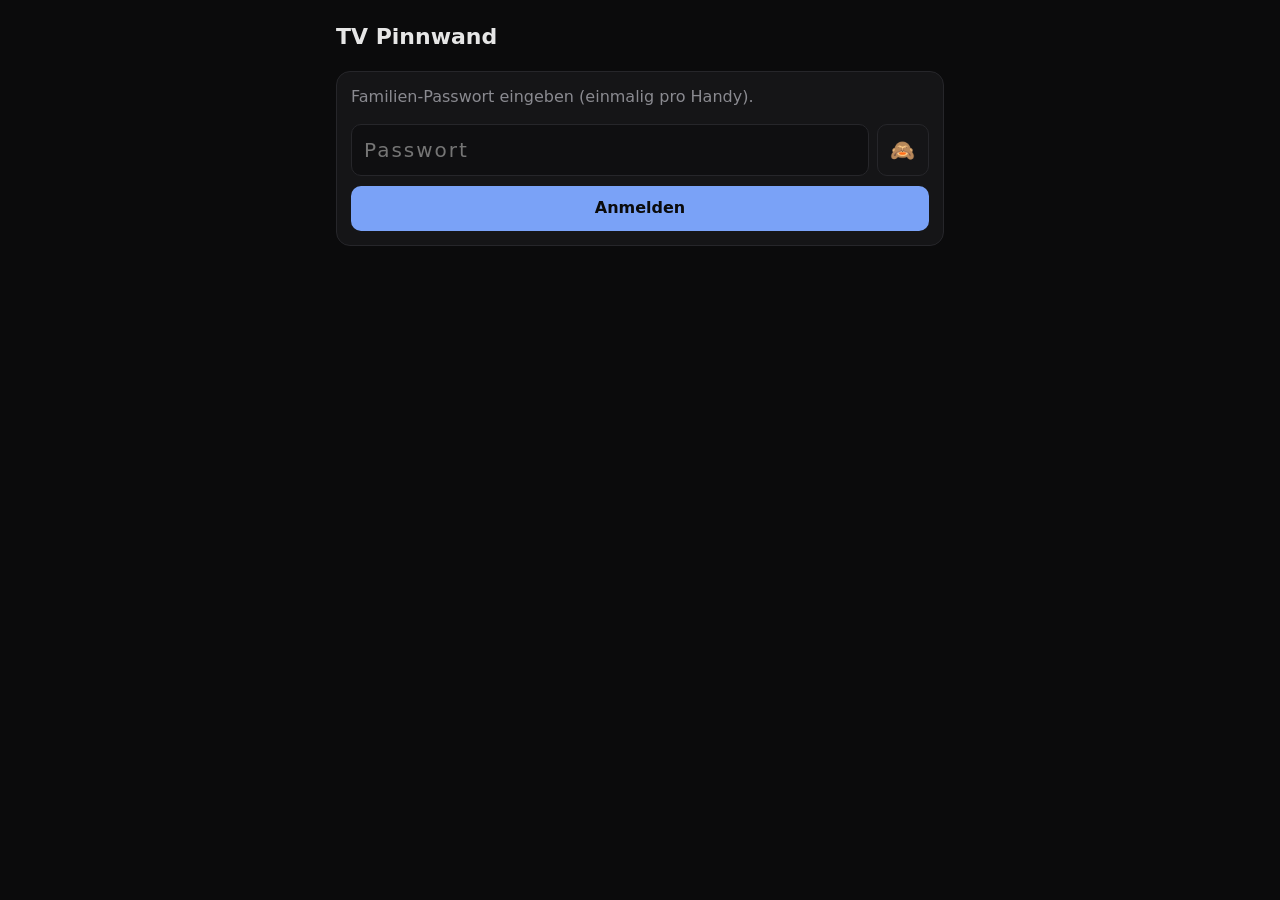
<file: public/admin.html>
<!DOCTYPE html>
<html lang="de">
<head>
<meta charset="utf-8">
<meta name="viewport" content="width=device-width, initial-scale=1, viewport-fit=cover">
<meta name="theme-color" content="#0b0b0c">
<meta name="apple-mobile-web-app-capable" content="yes">
<title>TV Pinnwand</title>
<style>
  :root { --bg:#0b0b0c; --card:#151517; --line:#26262a; --text:#e6e6e6; --muted:#8a8a90; --accent:#7aa2f7; --red:#f7768e; }
  * { box-sizing:border-box; }
  body { margin:0; background:var(--bg); color:var(--text); font:16px/1.4 -apple-system, system-ui, Roboto, sans-serif; padding:16px 16px 60px; max-width:640px; margin-inline:auto; }
  h1 { font-size:22px; margin:6px 0 18px; display:flex; justify-content:space-between; align-items:center; }
  h1 small { font-size:13px; color:var(--muted); font-weight:400; }
  h2 { font-size:13px; text-transform:uppercase; letter-spacing:2px; color:var(--muted); margin:28px 0 10px; }
  .card { background:var(--card); border:1px solid var(--line); border-radius:14px; padding:14px; }
  input, select, textarea, button { font:inherit; color:var(--text); background:#0f0f11; border:1px solid var(--line); border-radius:10px; padding:11px 12px; width:100%; }
  textarea { resize:vertical; min-height:70px; }
  button { background:var(--accent); color:#0b0b0c; border:0; font-weight:600; cursor:pointer; }
  button.ghost { background:transparent; color:var(--muted); border:1px solid var(--line); width:auto; padding:6px 10px; font-size:14px; }
  .row { display:grid; grid-template-columns:1fr 1fr; gap:10px; margin-bottom:10px; }
  label.chk { display:flex; align-items:center; gap:8px; color:var(--muted); margin:10px 0; }
  label.chk input { width:auto; }
  .list { margin-top:12px; }
  .item { display:flex; gap:10px; align-items:flex-start; padding:12px 0; border-top:1px solid var(--line); }
  .item .body { flex:1; min-width:0; }
  .item .meta { font-size:13px; color:var(--muted); }
  .item .bar { width:4px; align-self:stretch; border-radius:2px; }
  .chips { display:flex; flex-wrap:wrap; gap:8px; margin-bottom:10px; }
  .chip { padding:7px 12px; border-radius:20px; border:1px solid var(--line); color:var(--muted); width:auto; background:transparent; font-weight:500; }
  .chip.on { color:#0b0b0c; }
  .toast { position:fixed; left:50%; bottom:20px; transform:translateX(-50%); background:#222; padding:10px 18px; border-radius:20px; font-size:14px; opacity:0; transition:opacity .3s; }
  .toast.show { opacity:1; }
  .hidden { display:none; }
  .rec { display:flex; align-items:center; gap:14px; margin:10px 0; }
  .recbtn { width:64px; height:64px; border-radius:50%; flex:none; background:#2a1216; border:2px solid var(--red); color:var(--red); font-size:24px; padding:0; }
  .recbtn.on { background:var(--red); color:#0b0b0c; animation:pulse 1.2s infinite; }
  @keyframes pulse { 50% { opacity:.6; } }
  .rectime { font-size:22px; font-variant-numeric:tabular-nums; }
  audio { width:100%; margin:6px 0 10px; }
  .thumbs { display:grid; grid-template-columns:repeat(3,1fr); gap:8px; margin-top:12px; }
  .thumb { position:relative; aspect-ratio:1; border-radius:10px; overflow:hidden; background:#000; }
  .thumb img { width:100%; height:100%; object-fit:cover; display:block; }
  .thumb button { position:absolute; top:4px; right:4px; width:28px; height:28px; border-radius:50%; padding:0; background:rgba(0,0,0,.7); color:#fff; font-size:16px; line-height:28px; }
  .filebtn { display:block; text-align:center; background:#1c2333; color:var(--accent); border:1px dashed #33405e; border-radius:10px; padding:12px; cursor:pointer; }
  .filebtn input { display:none; }
  .progress { color:var(--muted); font-size:14px; margin-top:8px; }
  .emojis { display:flex; flex-wrap:wrap; gap:4px; margin:4px 0 8px; }
  .emojis button { width:auto; background:transparent; border:1px solid var(--line); padding:4px 7px; font-size:22px; line-height:1; border-radius:8px; }
  .empty { color:var(--muted); font-size:14px; padding:10px 0 0; }
</style>
</head>
<body>

<div id="login" class="hidden">
  <h1>TV Pinnwand</h1>
  <div class="card">
    <p style="margin-top:0;color:var(--muted)">Familien-Passwort eingeben (einmalig pro Handy).</p>
    <div style="display:flex;gap:8px">
      <input id="pw" type="text" placeholder="Passwort" autocomplete="off" autocapitalize="off" spellcheck="false" style="font-size:20px;letter-spacing:2px">
      <button id="pwEye" type="button" class="ghost" style="width:56px;font-size:20px" aria-label="Passwort zeigen oder verstecken">🙈</button>
    </div>
    <div style="height:10px"></div>
    <button id="pwBtn">Anmelden</button>
  </div>
</div>

<div id="app" class="hidden">
  <h1>TV Pinnwand <small id="who"></small></h1>

  <h2>Nachricht an die Familie</h2>
  <div class="card">
    <div style="color:var(--muted);font-size:14px;margin-bottom:6px">Für wen?</div>
    <div class="chips" id="toChips"></div>
    <div class="emojis" data-for="noteText"></div>
    <textarea id="noteText" placeholder="z. B. Pass auf die Katze auf 🐱"></textarea>
    <label class="chk"><input type="checkbox" id="noteToday" checked> Nur heute anzeigen</label>
    <button id="noteAdd">Auf den TV schicken</button>
    <div class="list" id="noteList"></div>
  </div>

  <h2>Sprachnachricht</h2>
  <div class="card">
    <div style="color:var(--muted);font-size:14px;margin-bottom:6px">Für wen?</div>
    <div class="chips" id="vToChips"></div>
    <div class="emojis" data-for="vTitle"></div>
    <input id="vTitle" placeholder="Titel (optional), z. B. Gute Nacht 🌙">
    <div class="rec">
      <button class="recbtn" id="recBtn" aria-label="Aufnehmen">●</button>
      <div><div class="rectime" id="recTime">0:00</div><div class="progress" id="recHint">Tippen zum Aufnehmen</div></div>
    </div>
    <audio id="recPreview" controls class="hidden"></audio>
    <button id="vSend" class="hidden">Sprachnachricht senden</button>
    <label class="filebtn" style="margin-top:10px">oder Audiodatei auswählen<input type="file" id="vFile" accept="audio/*"></label>
    <div class="list" id="vList"></div>
  </div>

  <h2>Fotos für die TV-Ecke</h2>
  <div class="card">
    <label class="filebtn">📷 Fotos auswählen (mehrere möglich)<input type="file" id="pFiles" accept="image/*" multiple></label>
    <div class="progress" id="pProgress"></div>
    <div class="thumbs" id="pThumbs"></div>
  </div>

  <h2>Termine (zusätzlich zum Kalender)</h2>
  <div class="card">
    <input id="evTitle" placeholder="z. B. Erina Zahnarzt" style="margin-bottom:10px">
    <div class="row">
      <input id="evDate" type="date">
      <input id="evTime" type="time">
    </div>
    <button id="evAdd">Termin hinzufügen</button>
    <div class="list" id="evList"></div>
  </div>

  <h2>Wichtig</h2>
  <div class="card">
    <input id="impText" placeholder="z. B. Steuererklärung" style="margin-bottom:10px">
    <div class="row">
      <input id="impDate" type="date">
      <div style="color:var(--muted);font-size:13px;align-self:center">Fällig am (optional)</div>
    </div>
    <button id="impAdd">Hinzufügen</button>
    <div class="list" id="impList"></div>
  </div>

  <h2>Spruch des Tages</h2>
  <div class="card">
    <textarea id="quote" placeholder="Leer lassen = Ayah des Tages wird angezeigt"></textarea>
    <div style="height:10px"></div>
    <div class="row">
      <button id="quoteSave">Spruch setzen</button>
      <button id="quoteClear" class="ghost" style="width:100%">Wieder Ayah zeigen</button>
    </div>
  </div>

  <h2>Banner oben (optional)</h2>
  <div class="card">
    <input id="msg" placeholder="z. B. Heute Abend Besuch von Oma">
    <div style="height:10px"></div>
    <div class="row">
      <button id="msgSave">Banner setzen</button>
      <button id="msgClear" class="ghost" style="width:100%">Banner entfernen</button>
    </div>
  </div>

  <h2>Ich bin</h2>
  <div class="card">
    <div class="chips" id="meChips"></div>
    <button class="ghost" id="logout">Abmelden</button>
  </div>
</div>

<div class="toast" id="toast"></div>

<script>
const $ = id => document.getElementById(id);
const store = {
  get(k) { try { return localStorage.getItem(k); } catch (e) { return null; } },
  set(k, v) { try { localStorage.setItem(k, v); } catch (e) {} },
  del(k) { try { localStorage.removeItem(k); } catch (e) {} },
};
let data = null, family = [], toSel = 'Alle', lang = 'de';
const today = () => { const d = new Date(); return d.getFullYear() + '-' + String(d.getMonth()+1).padStart(2,'0') + '-' + String(d.getDate()).padStart(2,'0'); };
const uid = () => Date.now().toString(36) + Math.random().toString(36).slice(2, 6);
const colorOf = n => (family.find(f => f.name === n) || {}).color || '#9aa5ce';
const fmtDate = s => { if (!s) return ''; const [y,m,d] = s.split('-'); return d + '.' + m + '.' + y; };

function toast(t) { const e = $('toast'); e.textContent = t; e.classList.add('show'); setTimeout(() => e.classList.remove('show'), 1800); }

async function load() {
  const r = await fetch('api.php?_=' + Date.now(), { headers: { 'X-Token': store.get('dash_token') || '' } });
  if (r.status === 403) { store.del('dash_token'); throw new Error('Passwort falsch'); }
  const d = await r.json();
  if (d.error) throw new Error(d.error);
  family = d.settings.family || [];
  lang = d.settings.lang || 'de';
  const al = d.settings.aliases || {}, me = store.get('dash_me');
  if (me && al[me]) store.set('dash_me', al[me]);
  return d;
}

// Immer zuerst neuesten Stand holen, dann ändern, dann speichern –
// so überschreiben sich zwei Handys nicht gegenseitig.
async function mutate(fn, okText) {
  try {
    const d = await load();
    fn(d);
    const r = await fetch('api.php', {
      method: 'POST',
      headers: { 'Content-Type': 'application/json', 'X-Token': store.get('dash_token') || '' },
      body: JSON.stringify(d),
    });
    if (r.status === 401) { store.del('dash_token'); showLogin(); toast('Passwort falsch'); return; }
    if (!r.ok) throw new Error('Fehler ' + r.status);
    data = d;
    render();
    if (okText) toast(okText);
  } catch (e) { toast('Nicht gespeichert: ' + e.message); }
}

function chips(box, selected, onPick, includeAll) {
  box.innerHTML = '';
  family.filter(f => includeAll || f.name !== 'Alle').forEach(f => {
    const b = document.createElement('button');
    b.className = 'chip' + (f.name === selected ? ' on' : '');
    if (f.name === selected) b.style.background = f.color;
    b.textContent = (f.name === 'Alle' && lang === 'sq') ? 'Të gjithë' : f.name;
    b.onclick = () => onPick(f.name);
    box.appendChild(b);
  });
}

function item(color, text, meta, onDel) {
  const row = document.createElement('div'); row.className = 'item';
  const bar = document.createElement('div'); bar.className = 'bar'; bar.style.background = color;
  const body = document.createElement('div'); body.className = 'body';
  const t = document.createElement('div'); t.textContent = text;
  const m = document.createElement('div'); m.className = 'meta'; m.textContent = meta;
  body.append(t, m);
  const del = document.createElement('button'); del.className = 'ghost'; del.textContent = 'Löschen'; del.onclick = onDel;
  row.append(bar, body, del);
  return row;
}

function render() {
  const me = store.get('dash_me') || '';
  $('who').textContent = me ? 'als ' + me : '';
  chips($('toChips'), toSel, n => { toSel = n; render(); }, true);
  chips($('meChips'), me, n => { store.set('dash_me', n); render(); }, false);

  const t = today();
  const nl = $('noteList'); nl.innerHTML = '';
  const notes = (data.notes || []).filter(n => !n.until || n.until >= t);
  if (!notes.length) nl.innerHTML = '<div class="empty">Keine Nachrichten auf dem TV</div>';
  notes.forEach(n => nl.appendChild(item(colorOf(n.to || 'Alle'), n.text,
    'Für ' + (n.to || 'Alle') + (n.from ? ' · von ' + n.from : '') + (n.until ? ' · nur heute' : ''),
    () => mutate(d => { d.notes = d.notes.filter(x => x.id !== n.id); }, 'Gelöscht'))));

  const el = $('evList'); el.innerHTML = '';
  (data.events || []).filter(e => e.date >= t).sort((a,b) => (a.date+a.time).localeCompare(b.date+b.time))
    .forEach(e => el.appendChild(item('#e0af68', e.title, fmtDate(e.date) + (e.time ? ' · ' + e.time : ''),
      () => mutate(d => { d.events = d.events.filter(x => x.id !== e.id); }, 'Gelöscht'))));

  const il = $('impList'); il.innerHTML = '';
  (data.important || []).forEach(i => il.appendChild(item('#f7768e', i.text, i.date ? 'bis ' + fmtDate(i.date) : '',
    () => mutate(d => { d.important = d.important.filter(x => x.id !== i.id); }, 'Erledigt'))));

  $('msg').value = data.message || '';
  $('quote').value = data.quote || '';

  chips($('vToChips'), vTo, n => { vTo = n; render(); }, true);
  const vl = $('vList'); vl.innerHTML = '';
  (data.audio || []).forEach(a => vl.appendChild(item(colorOf(a.to || 'Alle'), '🎙 ' + (a.title || 'Sprachnachricht'),
    'Für ' + (a.to || 'Alle') + (a.from ? ' · von ' + a.from : '') + ' · ' + new Date(a.created * 1000).toLocaleDateString('de-CH'),
    () => mediaDelete('audio', a.id))));

  const th = $('pThumbs'); th.innerHTML = '';
  (data.photos || []).forEach(p => {
    const d = document.createElement('div'); d.className = 'thumb';
    const img = document.createElement('img'); img.loading = 'lazy'; img.src = p.src + '&t=' + encodeURIComponent(store.get('dash_token') || '');
    const x = document.createElement('button'); x.textContent = '×';
    x.onclick = () => { if (confirm('Foto vom TV entfernen?')) mediaDelete('photos', p.id); };
    d.append(img, x); th.appendChild(d);
  });
}

// ---------- Fotos & Audio hochladen ----------
let vTo = 'Alle';
async function upload(fields, file, filename) {
  const fd = new FormData();
  Object.entries(fields).forEach(([k, v]) => fd.append(k, v));
  if (file) fd.append('file', file, filename || file.name || 'upload');
  const r = await fetch('media.php', { method: 'POST', headers: { 'X-Token': store.get('dash_token') || '' }, body: fd });
  const j = await r.json().catch(() => ({}));
  if (r.status === 401) { store.del('dash_token'); showLogin(); throw new Error('Passwort falsch'); }
  if (!r.ok) throw new Error(j.error || ('Fehler ' + r.status));
  return j;
}
async function refresh() { data = await load(); render(); }
async function mediaDelete(type, id) {
  try { await upload({ action: 'delete', type, id }); await refresh(); toast('Gelöscht'); }
  catch (e) { toast(e.message); }
}

// Foto im Handy verkleinern (schneller Upload, auch bei schlechtem Netz)
function shrink(file, max = 1600) {
  return new Promise((resolve) => {
    const url = URL.createObjectURL(file);
    const img = new Image();
    img.onload = () => {
      const s = Math.min(1, max / Math.max(img.naturalWidth, img.naturalHeight));
      const c = document.createElement('canvas');
      c.width = Math.round(img.naturalWidth * s); c.height = Math.round(img.naturalHeight * s);
      c.getContext('2d').drawImage(img, 0, 0, c.width, c.height);
      URL.revokeObjectURL(url);
      c.toBlob(b => resolve(b || file), 'image/jpeg', 0.88);
    };
    img.onerror = () => { URL.revokeObjectURL(url); resolve(file); };  // Server versucht es dann selbst
    img.src = url;
  });
}
$('pFiles').onchange = async (e) => {
  const files = [...e.target.files]; e.target.value = '';
  let ok = 0;
  for (let i = 0; i < files.length; i++) {
    $('pProgress').textContent = 'Lade hoch ' + (i + 1) + ' / ' + files.length + ' …';
    try { await upload({ action: 'photo', from: store.get('dash_me') || '' }, await shrink(files[i]), 'foto.jpg'); ok++; }
    catch (err) { toast(err.message); }
  }
  $('pProgress').textContent = ok ? ok + ' Foto(s) auf dem TV ✓' : '';
  await refresh();
};

// ---------- Sprachnachricht aufnehmen ----------
let rec = null, recChunks = [], recBlob = null, recStart = 0, recTimer = null, recDur = 0;
const fmt = s => Math.floor(s / 60) + ':' + String(s % 60).padStart(2, '0');
$('recBtn').onclick = async () => {
  if (rec && rec.state === 'recording') { rec.stop(); return; }
  if (!navigator.mediaDevices || !window.MediaRecorder) return toast('Aufnahme hier nicht möglich – Audiodatei wählen');
  try {
    const stream = await navigator.mediaDevices.getUserMedia({ audio: true });
    const type = ['audio/webm;codecs=opus', 'audio/mp4', 'audio/ogg;codecs=opus'].find(t => MediaRecorder.isTypeSupported(t)) || '';
    rec = new MediaRecorder(stream, type ? { mimeType: type } : undefined);
    recChunks = [];
    rec.ondataavailable = e => e.data.size && recChunks.push(e.data);
    rec.onstop = () => {
      stream.getTracks().forEach(t => t.stop());
      clearInterval(recTimer);
      recBlob = new Blob(recChunks, { type: rec.mimeType || 'audio/webm' });
      $('recPreview').src = URL.createObjectURL(recBlob);
      $('recPreview').classList.remove('hidden'); $('vSend').classList.remove('hidden');
      $('recBtn').classList.remove('on'); $('recBtn').textContent = '●';
      $('recHint').textContent = 'Anhören, dann senden – oder neu aufnehmen';
    };
    rec.start();
    recStart = Date.now(); recDur = 0;
    $('recBtn').classList.add('on'); $('recBtn').textContent = '■';
    $('recHint').textContent = 'Aufnahme läuft – nochmals tippen zum Stoppen';
    recTimer = setInterval(() => {
      recDur = Math.round((Date.now() - recStart) / 1000);
      $('recTime').textContent = fmt(recDur);
      if (recDur >= 300) rec.stop();   // max. 5 Minuten
    }, 250);
  } catch (e) { toast('Mikrofon nicht erlaubt'); }
};
async function sendAudio(blob, name, duration) {
  $('vSend').disabled = true; $('vSend').textContent = 'Wird gesendet …';
  try {
    await upload({ action: 'audio', from: store.get('dash_me') || '', to: vTo, title: $('vTitle').value.trim(), duration }, blob, name);
    toast('Sprachnachricht auf dem TV ✓');
    recBlob = null; $('vTitle').value = ''; $('recTime').textContent = '0:00'; $('recHint').textContent = 'Tippen zum Aufnehmen';
    $('recPreview').classList.add('hidden'); $('vSend').classList.add('hidden');
    await refresh();
  } catch (e) { toast(e.message); }
  $('vSend').disabled = false; $('vSend').textContent = 'Sprachnachricht senden';
}
$('vSend').onclick = () => recBlob && sendAudio(recBlob, recBlob.type.includes('mp4') ? 'aufnahme.m4a' : 'aufnahme.webm', recDur);
$('vFile').onchange = (e) => {
  const f = e.target.files[0]; e.target.value = '';
  if (!f) return;
  const a = new Audio(URL.createObjectURL(f));
  a.onloadedmetadata = () => sendAudio(f, f.name, Math.round(a.duration || 0));
  a.onerror = () => sendAudio(f, f.name, 0);
};

$('noteAdd').onclick = () => {
  const text = $('noteText').value.trim();
  if (!text) return toast('Bitte Text eingeben');
  const note = { id: uid(), to: toSel, from: store.get('dash_me') || '', text, until: $('noteToday').checked ? today() : '' };
  mutate(d => { d.notes.unshift(note); }, 'Auf dem TV ✓');
  $('noteText').value = '';
};
$('evAdd').onclick = () => {
  const title = $('evTitle').value.trim(), date = $('evDate').value;
  if (!title || !date) return toast('Titel und Datum nötig');
  mutate(d => { d.events.push({ id: uid(), title, date, time: $('evTime').value }); }, 'Termin gespeichert');
  $('evTitle').value = ''; $('evTime').value = '';
};
$('impAdd').onclick = () => {
  const text = $('impText').value.trim();
  if (!text) return toast('Bitte Text eingeben');
  mutate(d => { d.important.push({ id: uid(), text, date: $('impDate').value }); }, 'Gespeichert');
  $('impText').value = ''; $('impDate').value = '';
};
$('msgSave').onclick = () => { const v = $('msg').value.trim(); mutate(d => { d.message = v; }, 'Banner gesetzt'); };
$('quoteSave').onclick = () => { const v = $('quote').value.trim(); mutate(d => { d.quote = v; }, 'Spruch gesetzt'); };
$('quoteClear').onclick = () => mutate(d => { d.quote = ''; }, 'Ayah wird angezeigt');
$('msgClear').onclick = () => mutate(d => { d.message = ''; }, 'Banner entfernt');
$('logout').onclick = () => { store.del('dash_token'); showLogin(); };

// ---------- Emoji-Leiste ----------
const EMOJIS = ['❤️','😊','😂','👍','🙏','🤲','🌙','☀️','🐱','🍽️','🛒','🏫','🚗','⚽','🎂','🎉','⏰','📅','💊','🧹','📚','✅','⚠️','🏠'];
document.querySelectorAll('.emojis').forEach(bar => {
  const target = $(bar.dataset.for);
  EMOJIS.forEach(e => {
    const b = document.createElement('button');
    b.type = 'button'; b.textContent = e;
    b.onclick = () => {
      const pos = target.selectionStart ?? target.value.length;
      const end = target.selectionEnd ?? pos;
      target.value = target.value.slice(0, pos) + e + target.value.slice(end);
      target.focus();
      const np = pos + e.length;
      try { target.setSelectionRange(np, np); } catch (x) {}
    };
    bar.appendChild(b);
  });
});

function showLogin() { $('app').classList.add('hidden'); $('login').classList.remove('hidden'); }
$('pwBtn').onclick = () => { store.set('dash_token', $('pw').value.trim()); start(); };
$('pw').onkeydown = (e) => { if (e.key === 'Enter') $('pwBtn').click(); };
$('pwEye').onclick = () => {
  const show = $('pw').type === 'password';
  $('pw').type = show ? 'text' : 'password';
  $('pwEye').textContent = show ? '🙈' : '👁';
};

async function start() {
  if (!store.get('dash_token')) return showLogin();
  try {
    data = await load();
    $('login').classList.add('hidden'); $('app').classList.remove('hidden');
    $('evDate').value = today();
    render();
  } catch (e) { toast(/Passwort|Fehlversuche|Zugriff/.test(e.message) ? e.message : 'Server nicht erreichbar'); showLogin(); }
}
start();
</script>
</body>
</html>
</file>
